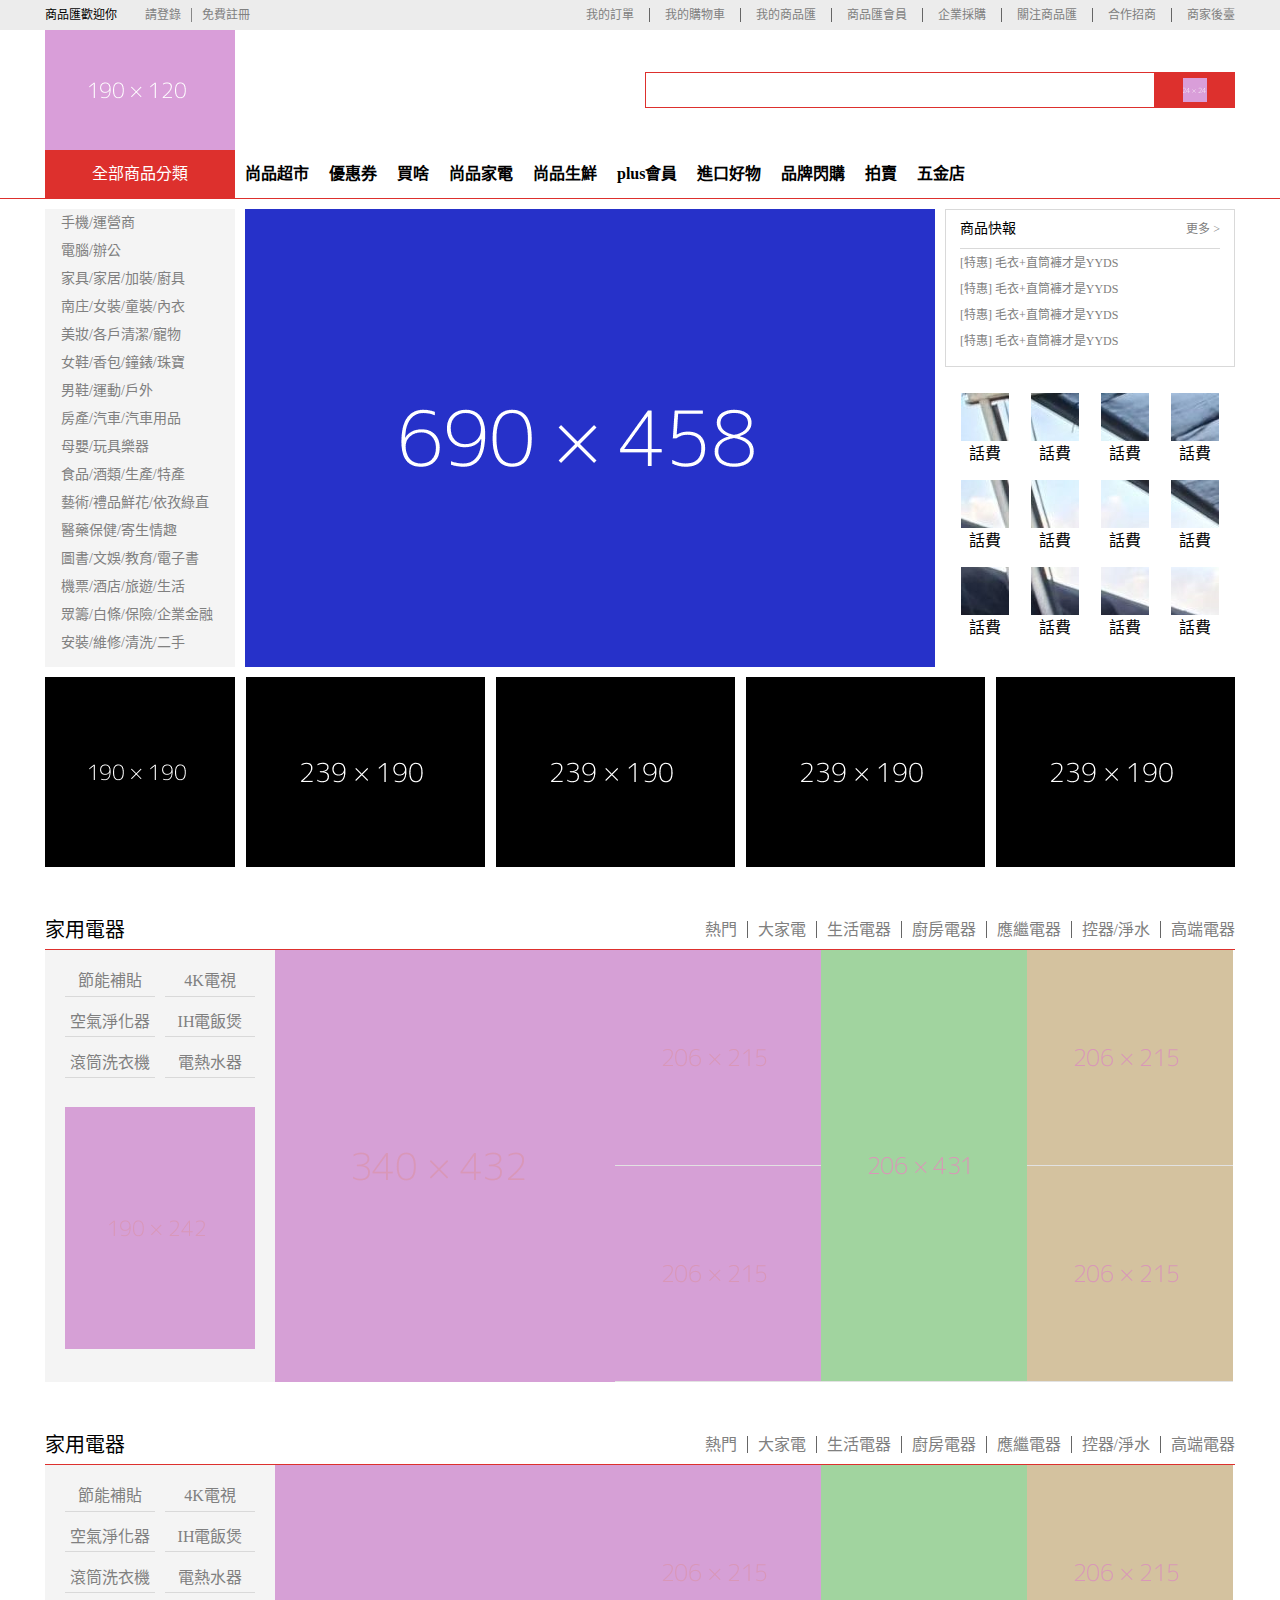
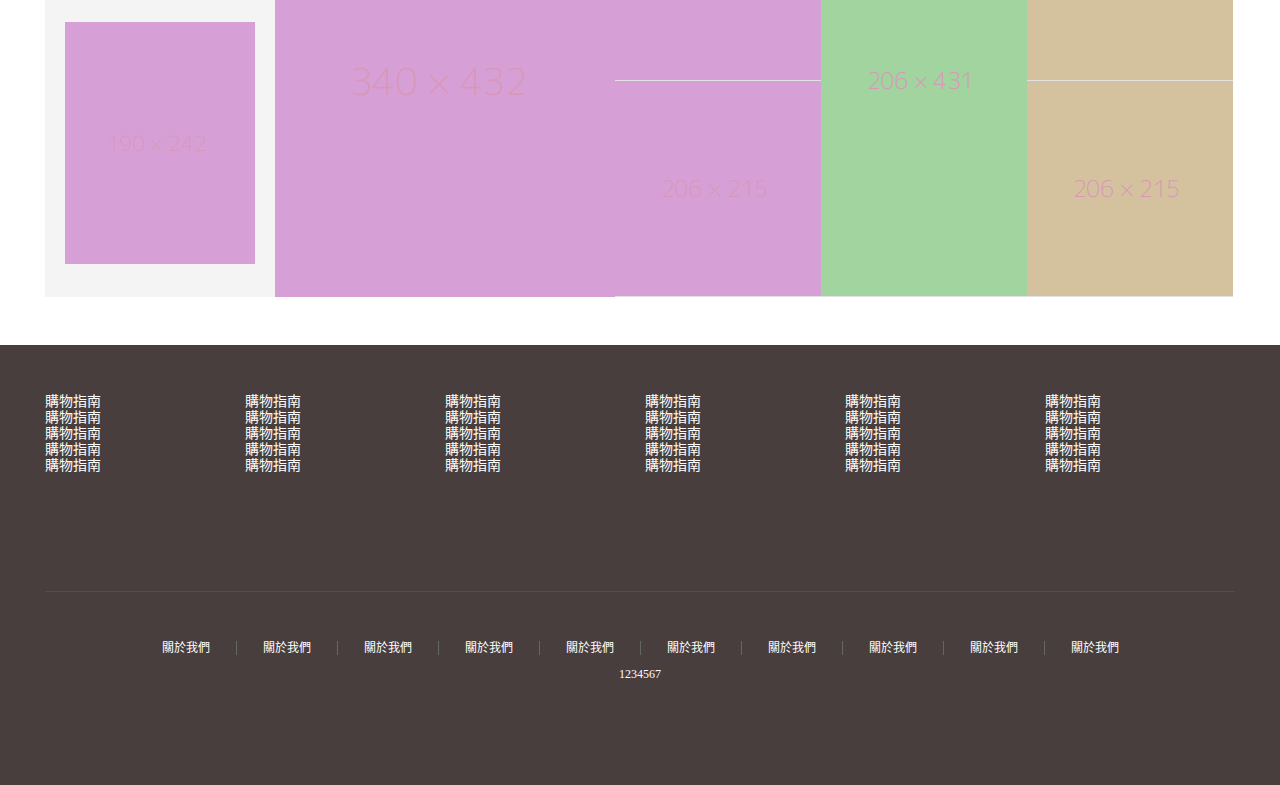
<file: index.html>
<!DOCTYPE html>
<html lang="zh-TW">

<head>
    <meta charset="UTF-8">
    <title>Document</title>
    <link rel="stylesheet" href="./reset.css">
    <link rel="shortcut icon" href="../favicon.ico" type="image/x-icon">
    <link rel="stylesheet" href="./style.css">
</head>

<body>
    <!-- topbar -->
    <div class="topbar">
        <div class="container clearfix">
            <div class="welcome leftfix">
                <span class="hello">商品匯歡迎你</span>
                <a href="#" class="login">請登錄</a>
                <a href="#" class="register">免費註冊</a>
            </div>
            <div class="nav rightfix">
                <ul clearfix>
                    <li><a href="#">我的訂單</a></li>
                    <li><a href="#">我的購物車</a></li>
                    <li><a href="#">我的商品匯</a></li>
                    <li><a href="#">商品匯會員</a></li>
                    <li><a href="#">企業採購</a></li>
                    <li><a href="#">關注商品匯</a></li>
                    <li><a href="#">合作招商</a></li>
                    <li><a href="#">商家後臺</a></li>
                </ul>
            </div>
        </div>
    </div>
    <!-- header -->
    <div class="header">
        <div class="container clearfix">
            <div class="logo leftfix">
                <img src="./image/fff.png" alt="logo">
            </div>
            <div class="search rightfix">
                <form action="#">
                    <input type="text">
                    <button></button>
                </form>
            </div>
        </div>
    </div>
    <!-- main nav -->
    <div class="main-nav">
        <div class="container clearfix">
            <div class="itemclass leftfix">全部商品分類</div>
            <ul class="leftfix clearfix">
                <li><a href="#">尚品超市</a></li>
                <li><a href="#">優惠券</a></li>
                <li><a href="#">買啥</a></li>
                <li><a href="#">尚品家電</a></li>
                <li><a href="#">尚品生鮮</a></li>
                <li><a href="#">plus會員</a></li>
                <li><a href="#">進口好物</a></li>
                <li><a href="#">品牌閃購</a></li>
                <li><a href="#">拍賣</a></li>
                <li><a href="#">五金店</a></li>
            </ul>



        </div>
    </div>
    <!-- main content-->
    <div class="main-content">
        <div class="container clearfix">
            <ul class="side-nav leftfix">
                <li>
                    <a href="#">手機/運營商</a>
                    <div class="second-menu">
                        <dl class="clearfix">
                            <dt><a href="#">電子書勘</a></dt>
                            <dd><a href="#">電子書</a></dd>
                            <dd><a href="#">網路原創</a></dd>
                            <dd><a href="#">數字雜誌</a></dd>
                            <dd><a href="#">多媒體圖書</a></dd>
                        </dl>
                        <dl class="clearfix">
                            <dt><a href="#">電子書勘</a></dt>
                            <dd><a href="#">電子書</a></dd>
                            <dd><a href="#">網路原創</a></dd>
                            <dd><a href="#">數字雜誌</a></dd>
                            <dd><a href="#">多媒體圖書</a></dd>
                        </dl>
                        <dl class="clearfix">
                            <dt><a href="#">111111</a></dt>
                            <dd><a href="#">電子書</a></dd>
                            <dd><a href="#">網路原創</a></dd>
                            <dd><a href="#">數字雜誌</a></dd>
                            <dd><a href="#">多媒體圖書</a></dd>
                        </dl>
                        <dl class="clearfix">
                            <dt><a href="#">電子書勘</a></dt>
                            <dd><a href="#">電子書</a></dd>
                            <dd><a href="#">網路原創</a></dd>
                            <dd><a href="#">數字雜誌</a></dd>
                            <dd><a href="#">多媒體圖書</a></dd>
                        </dl>
                        <dl class="clearfix">
                            <dt><a href="#">電子書勘</a></dt>
                            <dd><a href="#">電子書</a></dd>
                            <dd><a href="#">網路原創</a></dd>
                            <dd><a href="#">數字雜誌</a></dd>
                            <dd><a href="#">多媒體圖書</a></dd>
                        </dl>
                        <dl class="clearfix">
                            <dt><a href="#">電子書勘</a></dt>
                            <dd><a href="#">電子書</a></dd>
                            <dd><a href="#">網路原創</a></dd>
                            <dd><a href="#">數字雜誌</a></dd>
                            <dd><a href="#">多媒體圖書</a></dd>
                        </dl>
                        <dl class="clearfix">
                            <dt><a href="#">電子書勘</a></dt>
                            <dd><a href="#">電子書</a></dd>
                            <dd><a href="#">網路原創</a></dd>
                            <dd><a href="#">數字雜誌</a></dd>
                            <dd><a href="#">多媒體圖書</a></dd>
                        </dl>
                        <dl class="clearfix">
                            <dt><a href="#">電子書勘</a></dt>
                            <dd><a href="#">電子書</a></dd>
                            <dd><a href="#">網路原創</a></dd>
                            <dd><a href="#">數字雜誌</a></dd>
                            <dd><a href="#">多媒體圖書</a></dd>
                        </dl>
                        <dl class="clearfix">
                            <dt><a href="#">電子書勘</a></dt>
                            <dd><a href="#">電子書</a></dd>
                            <dd><a href="#">網路原創</a></dd>
                            <dd><a href="#">數字雜誌</a></dd>
                            <dd><a href="#">多媒體圖書</a></dd>
                        </dl>
                        <dl class="clearfix">
                            <dt><a href="#">藝術與生活</a></dt>
                            <dd><a href="#">電子書</a></dd>
                            <dd><a href="#">網路原創</a></dd>
                            <dd><a href="#">數字雜誌</a></dd>
                            <dd><a href="#">多媒體圖書</a></dd>
                        </dl>
                    </div>
                </li>
                <li>
                    <a href="#">電腦/辦公</a>
                    <div class="second-menu">
                        <dl class="clearfix">
                            <dt><a href="#">電子書勘2</a></dt>
                            <dd><a href="#">電子書</a></dd>
                            <dd><a href="#">網路原創</a></dd>
                            <dd><a href="456">數字雜誌</a></dd>
                            <dd><a href="123">多媒體圖書</a></dd>
                        </dl>
                        <dl class="clearfix">
                            <dt><a href="#">電子書勘</a></dt>
                            <dd><a href="#">電子書</a></dd>
                            <dd><a href="#">網路原創</a></dd>
                            <dd><a href="#">數字雜誌</a></dd>
                            <dd><a href="#">多媒體圖書</a></dd>
                        </dl>
                        <dl class="clearfix">
                            <dt><a href="#">電子書勘</a></dt>
                            <dd><a href="#">電子書</a></dd>
                            <dd><a href="#">網路原創</a></dd>
                            <dd><a href="#">數字雜誌</a></dd>
                            <dd><a href="#">多媒體圖書</a></dd>
                        </dl>
                        <dl class="clearfix">
                            <dt><a href="#">電子書勘</a></dt>
                            <dd><a href="#">電子書</a></dd>
                            <dd><a href="#">網路原創</a></dd>
                            <dd><a href="#">數字雜誌</a></dd>
                            <dd><a href="#">多媒體圖書</a></dd>
                        </dl>
                        <dl class="clearfix">
                            <dt><a href="#">電子書勘</a></dt>
                            <dd><a href="#">電子書</a></dd>
                            <dd><a href="#">網路原創</a></dd>
                            <dd><a href="#">數字雜誌</a></dd>
                            <dd><a href="#">多媒體圖書</a></dd>
                        </dl>
                        <dl class="clearfix">
                            <dt><a href="#">電子書勘</a></dt>
                            <dd><a href="#">電子書</a></dd>
                            <dd><a href="#">網路原創</a></dd>
                            <dd><a href="#">數字雜誌</a></dd>
                            <dd><a href="#">多媒體圖書</a></dd>
                        </dl>
                        <dl class="clearfix">
                            <dt><a href="#">電子書勘</a></dt>
                            <dd><a href="#">電子書</a></dd>
                            <dd><a href="#">網路原創</a></dd>
                            <dd><a href="#">數字雜誌</a></dd>
                            <dd><a href="#">多媒體圖書</a></dd>
                        </dl>
                        <dl class="clearfix">
                            <dt><a href="#">電子書勘</a></dt>
                            <dd><a href="#">電子書</a></dd>
                            <dd><a href="#">網路原創</a></dd>
                            <dd><a href="#">數字雜誌</a></dd>
                            <dd><a href="#">多媒體圖書</a></dd>
                        </dl>
                        <dl class="clearfix">
                            <dt><a href="#">電子書勘</a></dt>
                            <dd><a href="#">電子書</a></dd>
                            <dd><a href="#">網路原創</a></dd>
                            <dd><a href="#">數字雜誌</a></dd>
                            <dd><a href="#">多媒體圖書</a></dd>
                        </dl>
                        <dl class="clearfix">
                            <dt><a href="#">藝術與生活</a></dt>
                            <dd><a href="#">電子書</a></dd>
                            <dd><a href="#">網路原創</a></dd>
                            <dd><a href="#">數字雜誌</a></dd>
                            <dd><a href="#">多媒體圖書</a></dd>
                        </dl>
                    </div>
                </li>
                <li><a href="#">家具/家居/加裝/廚具</a></li>
                <li><a href="#">南庄/女裝/童裝/內衣</a></li>
                <li><a href="#">美妝/各戶清潔/寵物</a></li>
                <li><a href="#">女鞋/香包/鐘錶/珠寶</a></li>
                <li><a href="#">男鞋/運動/戶外</a></li>
                <li><a href="#">房產/汽車/汽車用品</a></li>
                <li><a href="#">母嬰/玩具樂器</a></li>
                <li><a href="#">食品/酒類/生產/特產</a></li>
                <li><a href="#">藝術/禮品鮮花/依孜綠直</a></li>
                <li><a href="#">醫藥保健/寄生情趣</a></li>
                <li><a href="#">圖書/文娛/教育/電子書</a></li>
                <li><a href="#">機票/酒店/旅遊/生活</a></li>
                <li><a href="#">眾籌/白條/保險/企業金融</a></li>
                <li><a href="#">安裝/維修/清洗/二手</a></li>
            </ul>
            <div class="slide leftfix">
                <img src="./image/slide.png" alt="slide">
            </div>
            <div class="nav-other leftfix">
                <div class="message">
                    <div class="title clearfix">
                        <span class="leftfix">商品快報</span>
                        <a class="rightfix" href="#">更多&nbsp;&gt;</a>
                    </div>
                    <ul class="list">
                        <li><a href="">[特惠] 毛衣+直筒褲才是YYDS</a></li>
                        <li><a href="">[特惠] 毛衣+直筒褲才是YYDS</a></li>
                        <li><a href="">[特惠] 毛衣+直筒褲才是YYDS</a></li>
                        <li><a href="">[特惠] 毛衣+直筒褲才是YYDS</a></li>
                    </ul>
                </div>
                <div class="nav-side">
                    <ul class="other-nav-list clearfix">
                        <li>
                            <div class="picture"></div>
                            <span>話費</span>
                        </li>
                        <li>
                            <div class="picture"></div>
                            <span>話費</span>
                        </li>
                        <li>
                            <div class="picture"></div>
                            <span>話費</span>
                        </li>
                        <li>
                            <div class="picture"></div>
                            <span>話費</span>
                        </li>
                    </ul>
                    <ul class="other-nav-list clearfix">
                        <li>
                            <div class="picture"></div>
                            <span>話費</span>
                        </li>
                        <li>
                            <div class="picture"></div>
                            <span>話費</span>
                        </li>
                        <li>
                            <div class="picture"></div>
                            <span>話費</span>
                        </li>
                        <li>
                            <div class="picture"></div>
                            <span>話費</span>
                        </li>
                    </ul>
                    <ul class="other-nav-list clearfix">
                        <li>
                            <div class="picture"></div>
                            <span>話費</span>
                        </li>
                        <li>
                            <div class="picture"></div>
                            <span>話費</span>
                        </li>
                        <li>
                            <div class="picture"></div>
                            <span>話費</span>
                        </li>
                        <li>
                            <div class="picture"></div>
                            <span>話費</span>
                        </li>
                        
                    </ul>
                </div>
            </div>

        </div>
    </div>
    <!-- secskill -->
    <div class="seckill">
        <div class="container clearfix">
            <img src="./image/seckill1.png" alt="">
            <img src="./image/seckill2.png" alt="">
            <img src="./image/seckill2.png" alt="">
            <img src="./image/seckill2.png" alt="">
            <img src="./image/seckill2.png" alt="">
        </div> 
    </div>
    <div class="floor">
        <div class="container">
            <div class="floortop clearfix">
                <span class=" floorname leftfix>">家用電器</span>
                <ul class="floorlist clearfix rightfix">
                    <li><a href="#">熱門</a></li>
                    <li><a href="#">大家電</a></li>
                    <li><a href="#">生活電器</a></li>
                    <li><a href="#">廚房電器</a></li>
                    <li><a href="#">應繼電器</a></li>
                    <li><a href="#">控器/淨水</a></li>
                    <li><a href="#">高端電器</a></li>
                </ul>
            </div>
            <div class="floorbottom clearfix">
                <div class="item1">
                    <ul class="item-list clearfix">
                        <li><a href="#">節能補貼</a></li>
                        <li><a href="#">4K電視</a></li>
                        <li><a href="#">空氣淨化器</a></li>
                        <li><a href="#">IH電飯煲</a></li>
                        <li><a href="#">滾筒洗衣機</a></li>
                        <li><a href="#">電熱水器</a></li>
                    </ul>
                    <img src="./image/d997b8 .png" alt="">
                </div>
                <div class="item2 ">
                    <img src="./image/item2.png" alt="">
                </div>
                <div class="item3">
                    <img src="./image/item3.png" alt="">
                    <img src="./image/item3.png" alt="">
                </div>
                <div class="item4">
                    <img src="./image/item4.png" alt="">
                </div>
                <div class="item5">
                    <img src="./image/item5.png" alt="">
                    <img src="./image/item5.png" alt="">
                </div>
            </div>
        </div>
    </div>
    <div class="floor">
        <div class="container">
            <div class="floortop clearfix">
                <span class=" floorname leftfix>">家用電器</span>
                <ul class="floorlist clearfix rightfix">
                    <li><a href="#">熱門</a></li>
                    <li><a href="#">大家電</a></li>
                    <li><a href="#">生活電器</a></li>
                    <li><a href="#">廚房電器</a></li>
                    <li><a href="#">應繼電器</a></li>
                    <li><a href="#">控器/淨水</a></li>
                    <li><a href="#">高端電器</a></li>
                </ul>
            </div>
            <div class="floorbottom clearfix">
                <div class="item1">
                    <ul class="item-list clearfix">
                        <li><a href="#">節能補貼</a></li>
                        <li><a href="#">4K電視</a></li>
                        <li><a href="#">空氣淨化器</a></li>
                        <li><a href="#">IH電飯煲</a></li>
                        <li><a href="#">滾筒洗衣機</a></li>
                        <li><a href="#">電熱水器</a></li>
                    </ul>
                    <img src="./image/d997b8 .png" alt="">
                </div>
                <div class="item2 ">
                    <img src="./image/item2.png" alt="">
                </div>
                <div class="item3">
                    <img src="./image/item3.png" alt="">
                    <img src="./image/item3.png" alt="">
                </div>
                <div class="item4">
                    <img src="./image/item4.png" alt="">
                </div>
                <div class="item5">
                    <img src="./image/item5.png" alt="">
                    <img src="./image/item5.png" alt="">
                </div>
            </div>
        </div>
    </div>
    <!-- footer -->
    <div class="footer">
        <div class="container">
            <div class="toplinks clearfix">
                <ul class="links-list leftfix">
                    <li><a href="#">購物指南</a></li>
                    <li><a href="#">購物指南</a></li>
                    <li><a href="#">購物指南</a></li>
                    <li><a href="#">購物指南</a></li>
                    <li><a href="#">購物指南</a></li>
                </ul>
                <ul class="links-list leftfix">
                    <li><a href="#">購物指南</a></li>
                    <li><a href="#">購物指南</a></li>
                    <li><a href="#">購物指南</a></li>
                    <li><a href="#">購物指南</a></li>
                    <li><a href="#">購物指南</a></li>
                </ul>
                <ul class="links-list leftfix">
                    <li><a href="#">購物指南</a></li>
                    <li><a href="#">購物指南</a></li>
                    <li><a href="#">購物指南</a></li>
                    <li><a href="#">購物指南</a></li>
                    <li><a href="#">購物指南</a></li>
                </ul>
                <ul class="links-list leftfix">
                    <li><a href="#">購物指南</a></li>
                    <li><a href="#">購物指南</a></li>
                    <li><a href="#">購物指南</a></li>
                    <li><a href="#">購物指南</a></li>
                    <li><a href="#">購物指南</a></li>
                </ul>
                <ul class="links-list leftfix">
                    <li><a href="#">購物指南</a></li>
                    <li><a href="#">購物指南</a></li>
                    <li><a href="#">購物指南</a></li>
                    <li><a href="#">購物指南</a></li>
                    <li><a href="#">購物指南</a></li>
                </ul>
                <ul class="links-list leftfix">
                    <li><a href="#">購物指南</a></li>
                    <li><a href="#">購物指南</a></li>
                    <li><a href="#">購物指南</a></li>
                    <li><a href="#">購物指南</a></li>
                    <li><a href="#">購物指南</a></li>
                </ul>
            </div>
            <div class="line"></div>
            <div class="bottomlinks">
                <ul class="bt-list clearfix">
                    <li><a href="#">關於我們</a></li>
                    <li><a href="#">關於我們</a></li>
                    <li><a href="#">關於我們</a></li>
                    <li><a href="#">關於我們</a></li>
                    <li><a href="#">關於我們</a></li>
                    <li><a href="#">關於我們</a></li>
                    <li><a href="#">關於我們</a></li>
                    <li><a href="#">關於我們</a></li>
                    <li><a href="#">關於我們</a></li>
                    <li><a href="#">關於我們</a></li>
                </ul>
                <div class="copyright">1234567</div>
            </div>
        </div>
    </div>
</body>

</html>
</file>
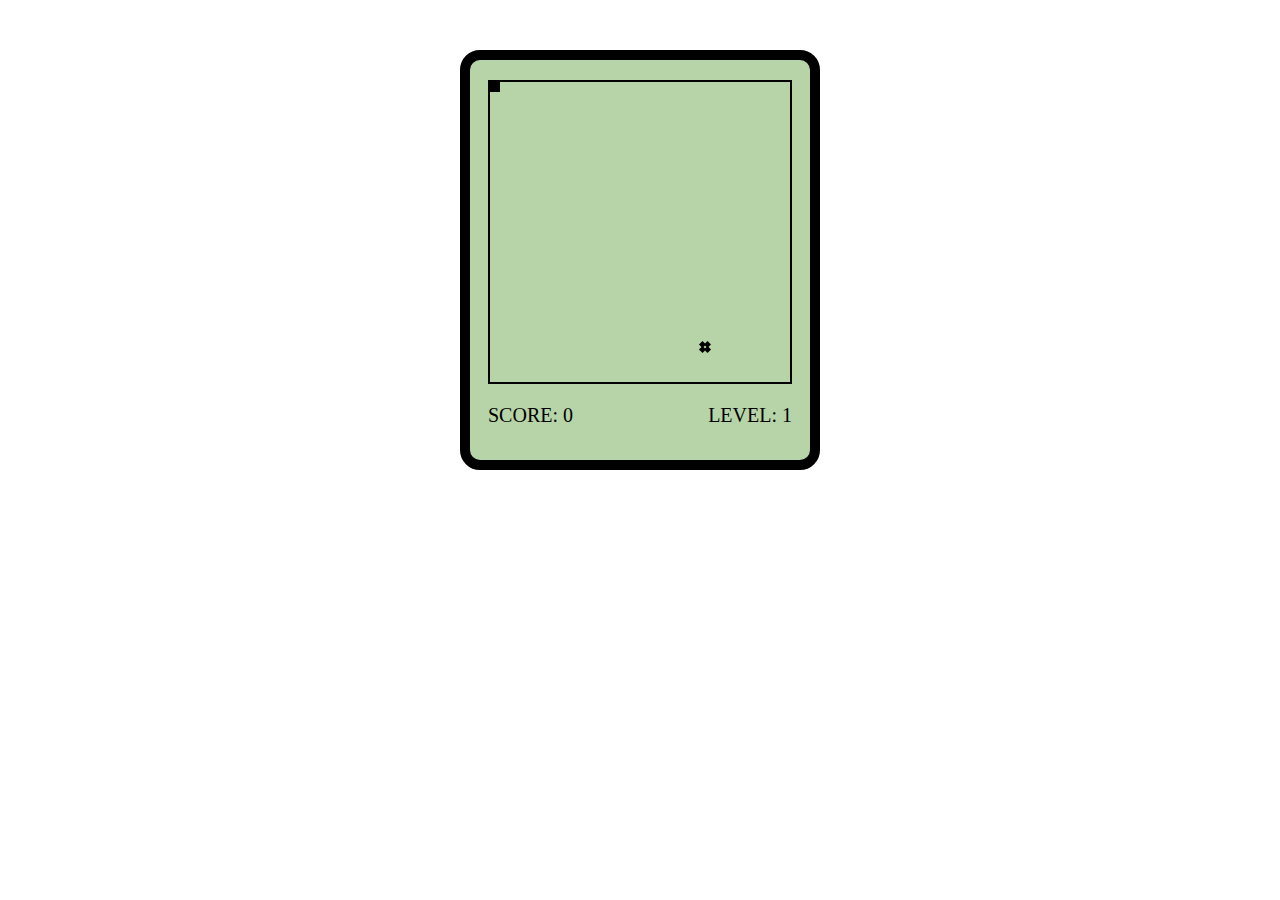
<file: snack.html>
<!DOCTYPE html>
<html lang="zh-TW">
<head>
    <meta charset="UTF-8">
    <meta name="viewport" content="width=device-width, initial-scale=1.0">
    <title>Document</title>
    <script defer src="./snake.js"></script>
    <style>
        * {
            margin: 0;
            padding: 0;
            box-sizing: border-box;
        }
        #main {
            height: 420px;
            width: 360px;
            border: 10px #000 solid;
            background-color: #b7d4a8;
            border-radius: 20px;
            margin: 50px auto;
        }
        #stage {
            width: 304px;
            height: 304px;
            border: 2px solid #000;
            margin: 20px auto;
            position: relative;
        }
        #food {
            width: 10px;
            height: 10px;
            position: absolute;
            top: 100px;
            left: 190px;
            display: flex;
            flex-wrap: wrap;
        }
        #food>div {
            width: 5px;
            height: 5px;
            background-color: #000;
            transform: rotate(45deg);
        }
        #snake>div {
            width: 10px;
            height: 10px;
            position: absolute;
            background-color: #000;
        }
        #info {
            width: 304px;
            margin: 20px auto;
            display: flex;
            justify-content: space-between;
            font: 20px bold courier;
        }
    </style>
</head>
<body>
    <div id="main">
        <div id="stage">
            <div id="snake">
                <div></div>
            </div>
            <div id="food">
                <div></div>
                <div></div>
                <div></div>
                <div></div>
            </div>
        </div>
        <div id="info">
            <div>SCORE: <span id="score">0</span></div>
            <div>LEVEL: <span id="level">1</span></div>
        </div>
    </div>
</body>
</html>
</file>
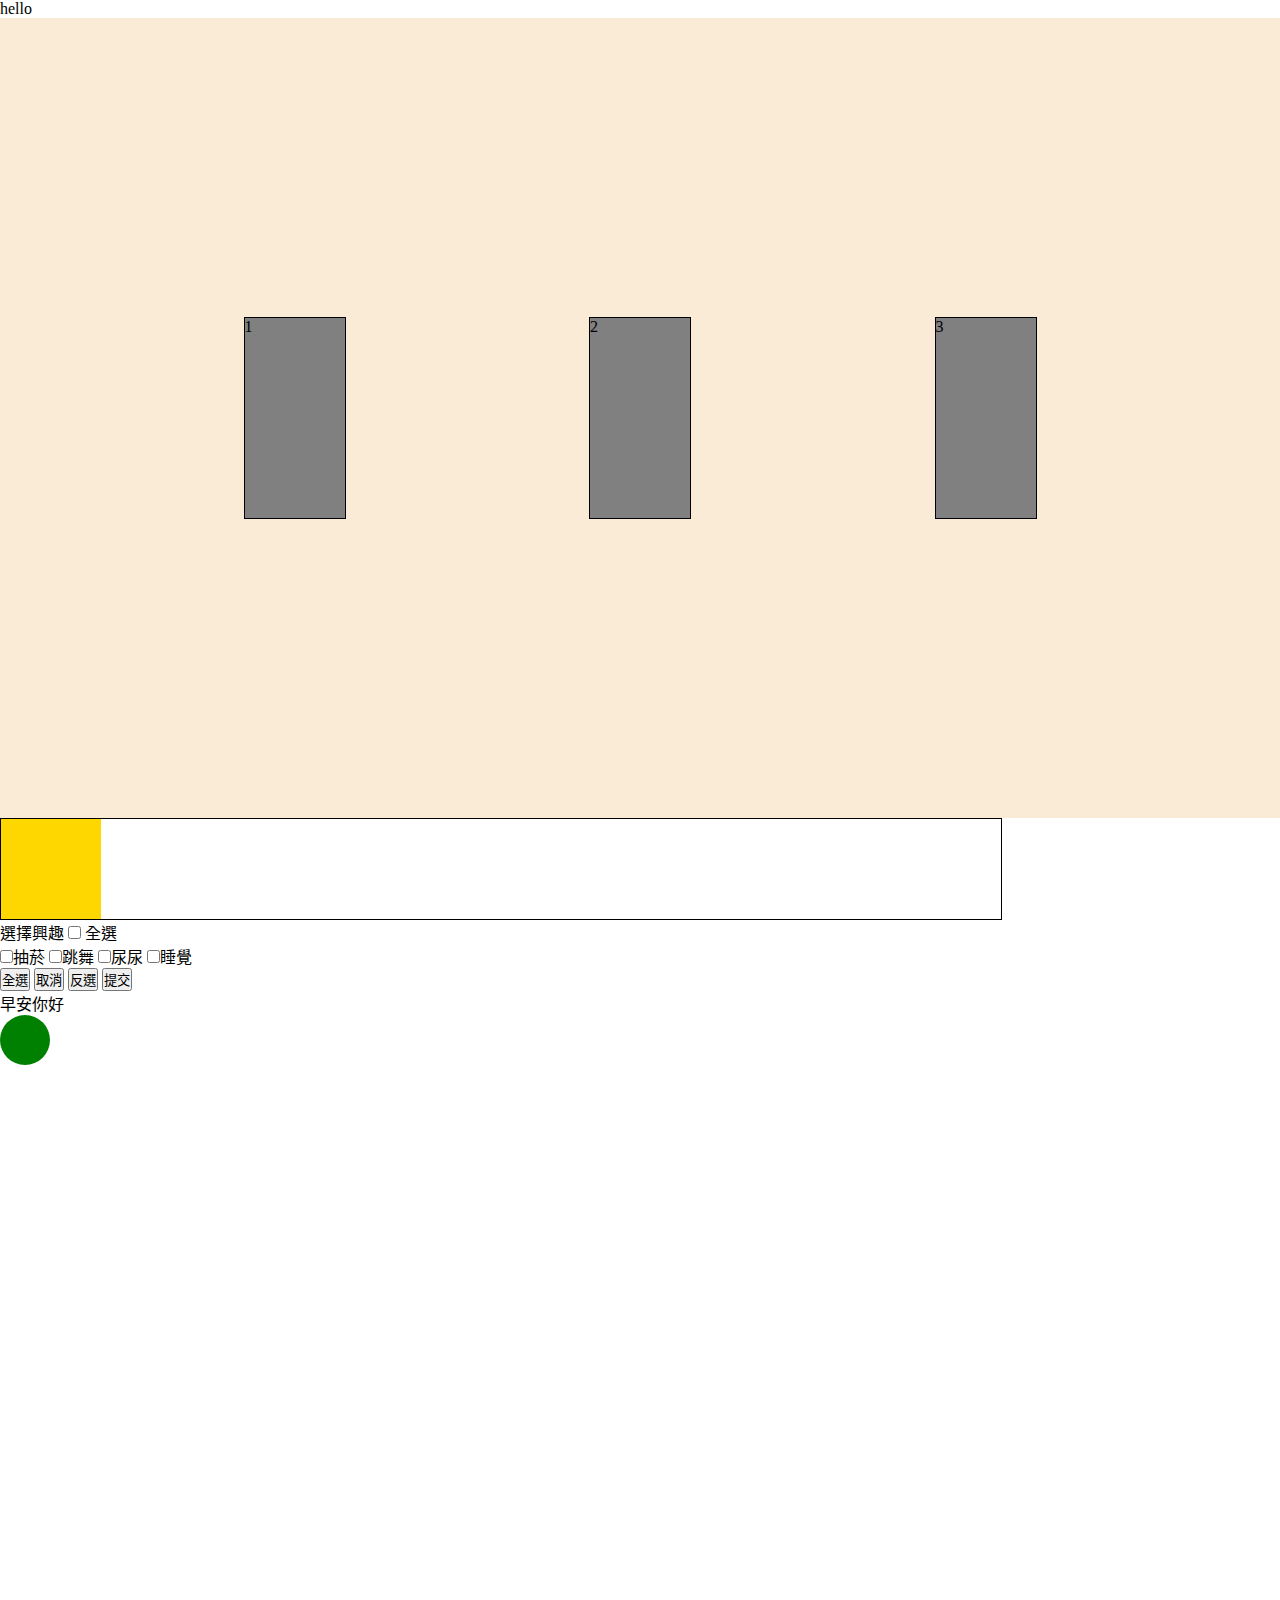
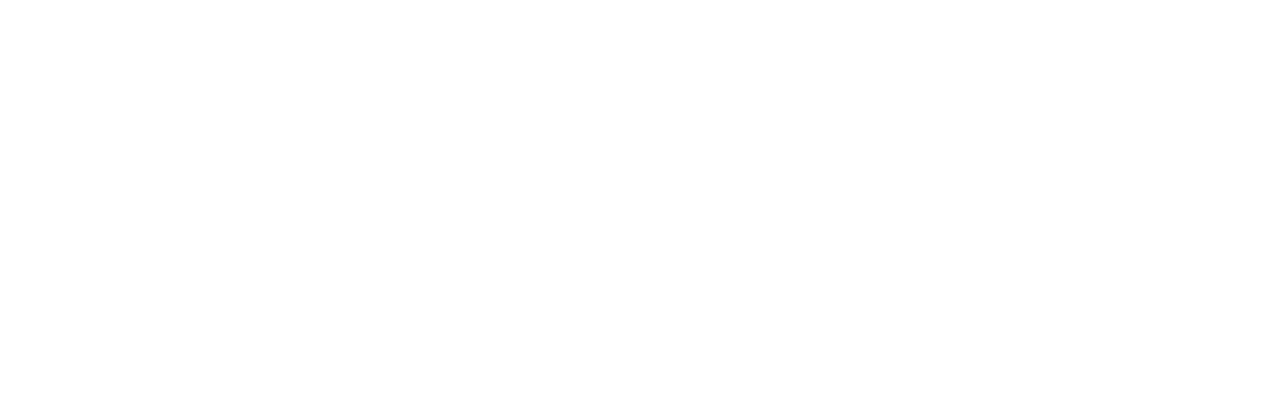
<file: test.html>
<!DOCTYPE html>
<html lang="zh-TW">

<head>
    <meta charset="UTF-8">
    <link rel="stylesheet"
        href="https://fonts.googleapis.com/css2?family=Material+Symbols+Outlined:opsz,wght,FILL,GRAD@24,400,0,0" />
    <title>Document</title>
    <script>
        const obj={
            name:"obj",
            sayhello:() => {
                console.log(this);
                console.log("sayhello");
                const b=() => {
                    console.log(this);
                }
                b()
            }
            
        }
        
        obj.sayhello()
        class Person {
            name="123"
        }
        const p = new Person()
        p.hello=() => "hello"
        console.log(p)
        document.write(p.hello())
        let arr = [8, 1, 2, 3, 4, 5, 6, 7, 8, 9, 7]
        let result = arr.map((ele) => ele*2 )
        result = JSON.parse(JSON.stringify(p))
        result = arr.filter((ele,index,...args) => index%3==0 )
        result = arr.sort((a,b) => b-a)
        for (const key in p) {
            if (Object.hasOwnProperty.call(p, key)) {
                const element = p[key];
                console.log(key);
                
            }
        }

        // for( let i = 0; i < arr.length ; i++){
            
        //     for( let j = i+1 ; j< arr.length ; j++ ){
        //         if(arr[j] === arr[i]){
        //             arr.splice(j,1)
        //             j--
        //         }
        //     }
        // }

        // for(let i=0; i<arr.length; i++){
        //     let index=arr.indexOf(arr[i],i+1)
        //     if(index!= -1){
        //         arr.splice(index,1)
        //         i--
        //     }
        // }
        const newArr=[]
        for(let ele of arr){
            if(newArr.indexOf(ele) === -1){
                newArr.push(ele)
            }
        }
        let date = new Date()
        console.log(newArr)
        let re= /a(([a-z])c)/ig
        let result1 = re.exec("abcagcarcahc")
        result1 =re.exec("abcagcarcahc")
        console.log(result1);
        
    </script>

    </style>
    <style>
        * {
            padding: 0;
            margin: 0;
        }

        .material-symbols-outlined {
            font-variation-settings:
                'FILL' 0,
                'wght' 400,
                'GRAD' 0,
                'opsz' 24
        }

        .material-symbols-outlined {
            font-size: 500px;
        }

        .outer {
            width: 1000px;
            height: 100px;
            border: 1px solid black;
            position: sticky;
            top: 0;
        }

        .inner {
            width: 100px;
            height: 100px;
            background-color: gold;
            animation-name: hello;
            animation-duration: 5s;
            animation-timing-function: linear;
            animation-iteration-count: infinite;

        }

        @keyframes hello {
            0% {}

            50% {
                background-color: chocolate;
            }

            100% {
                background-color: circle;
                transform: translate(900px, 0) rotate(360deg);
                border-radius: 50%;

            }
        }

        .box {

            height: calc(100vh - 100px);
            background-color: antiquewhite;
            display: flex;
            justify-content: space-evenly;
            align-items: center;
          

        }

        .box1,
        .box2,
        .box3 {
            /* flex-grow: 1; */
            width: 100px;
            height: 200px;
            background-color: gray;
            border: 1px black solid;
            

            /* margin: auto; */
        }
        .h {
            height: 1000px;
        }
        .marquee {
            animation: marquee 5s infinite linear;
            display: block;
        }
        @keyframes marquee {
            0%{}
            100%{
                transform: translateX(100%);
            }
        }
        #ball {
            background-color: green;
            width: 50px;
            height: 50px;
            border-radius: 50%;
            position: absolute;
        }
    </style>
    <script>
        window.onload =function(){
            const allbtn = document.getElementById("all")
            const cancelbtn = document.getElementById("cancel")
            const reversebtn = document.getElementById("reverse")
            const submitbtn = document.getElementById("submit")
            const hobbies = document.getElementsByName("hobby")
            const allchecked = document.getElementById("allchecked")
            const ball = document.getElementById("ball")
            const div = document.getElementsByTagName("div")
            allbtn.onclick = function(){
                for (const hob of hobbies) {
                    hob.checked =true
                }
                let checkedbox = document.querySelectorAll("[name = hobby]:checked")
                if(checkedbox.length == hobbies.length){
                        allchecked.checked = true
                    }
                else
                    allchecked.checked = false
            }
            cancelbtn.addEventListener("click",() => {
                for (const hob of hobbies) {
                    hob.checked = false
                }
                let checkedbox = document.querySelectorAll("[name = hobby]:checked")
                if(checkedbox.length == hobbies.length){
                        allchecked.checked = true
                    }
                else
                    allchecked.checked = false
            })
            reversebtn.addEventListener("click",function(){
                for (const hobby of hobbies) {
                    hobby.checked = !hobby.checked
                }
                let checkedbox = document.querySelectorAll("[name = hobby]:checked")
                if(checkedbox.length == hobbies.length){
                        allchecked.checked = true
                    }
                else
                    allchecked.checked = false
            })
            submitbtn.onclick = () => {
                for (const hobby of hobbies) {
                    hobby.checked&&alert(hobby.value)
                    
                }
            }
            allchecked.onchange = function(){
                for (const hobby of hobbies) {
                    hobby.checked = allchecked.checked
                }
            }
            for (const hobby of hobbies) {
                hobby.onchange = () => {
                    let checkedbox = document.querySelectorAll("[name = hobby]:checked")
                    if(checkedbox.length == hobbies.length){
                        allchecked.checked = true
                    }
                    else
                        allchecked.checked = false
                }
            }
            document.addEventListener("mousemove",event => {
                ball.style.left = event.pageX + "px"
                ball.style.top = event.pageY + "px"
                
                
            })
            console.log([...div])

        }
    </script>
</head>

<body>
    
    <div class="box">
        <div class="box1">1</div>
        <div class="box2">2</div>
        <div class="box3">3</div>
    </div>
    <div class="outer" id="outer">
        <div class="inner"></div>
    </div>
    <div>
        選擇興趣 <input type="checkbox" name="all" id="allchecked"> 全選
    </div>
    <div>
        <input type="checkbox" name="hobby" value="抽菸" >抽菸
        <input type="checkbox" name="hobby"  value="跳舞">跳舞
        <input type="checkbox" name="hobby" value="尿尿" >尿尿
        <input type="checkbox" name="hobby"  value="睡覺">睡覺
    </div>
    <div>
        <button id="all">全選</button>
        <button id="cancel">取消</button>
        <button id="reverse">反選</button>
        <button id="submit">提交</button>
    </div>
    <div id="mar">
        <span class="marquee">早安你好</span>
    </div>
    <div id="ball"></div>
    
    <div class="h"></div>
</body>

</html>
</file>
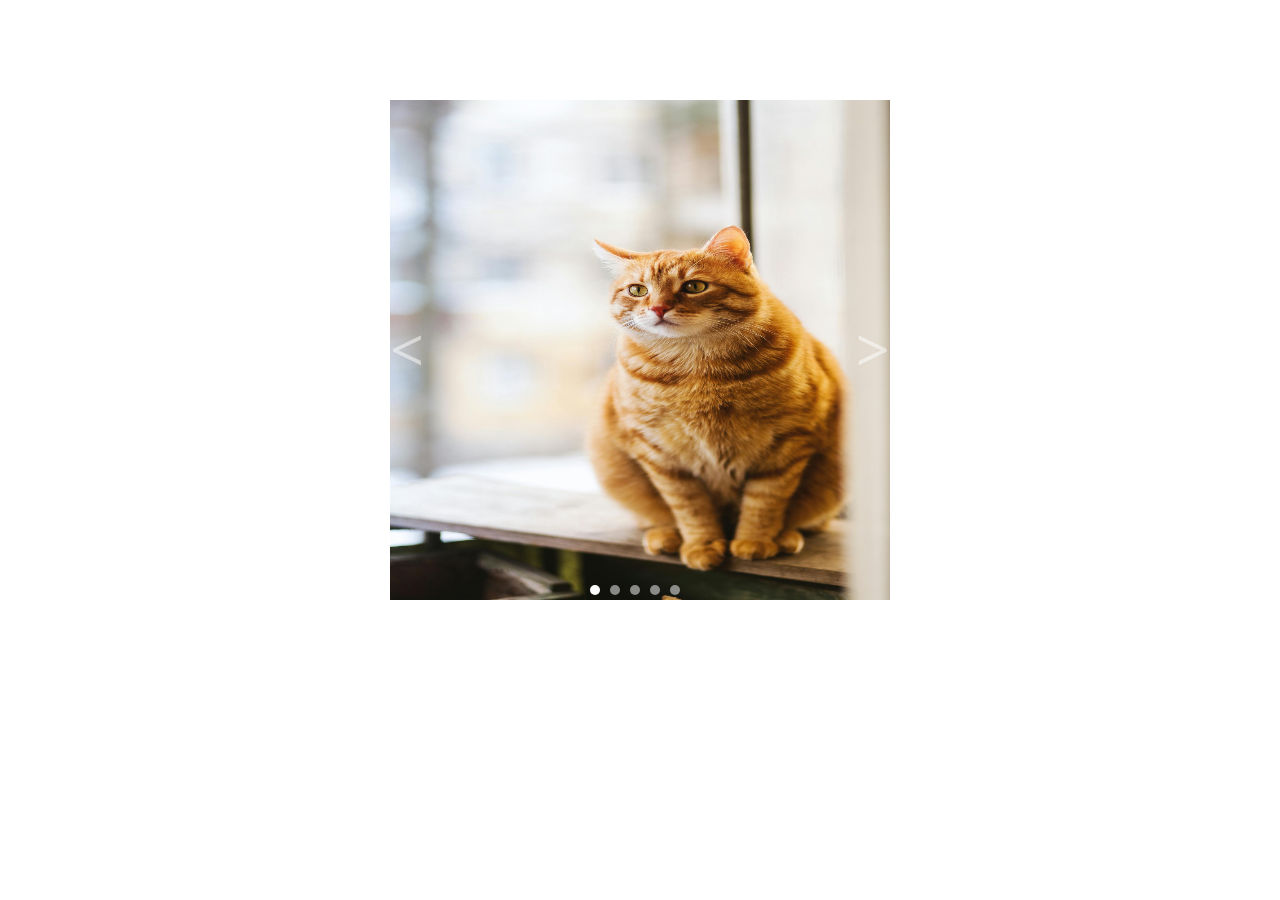
<file: 輪播.html>
<!DOCTYPE html>
<html lang="zh-TW">
<head>
    <meta charset="UTF-8">
    <meta name="viewport" content="width=device-width, initial-scale=1.0">
    <title>Document</title>
    <link rel="stylesheet" href="./reset.css">
    <style>
        
        .outer {
            width: 500px;
            height: 500px;
            margin: 100px auto;
            position: relative;
        }
        ul{
            height: 100%;
        }
        li {
            position: absolute;
            opacity: 0;
            vertical-align: top;
            transition: 1s;
        }
        img {
            width: 500px;
            height: 500px;
            
        }
        .current {
            z-index: 1;
            opacity: 1;
        }
        .prev-next a{
            height: 60px;
            position: absolute;
            top: 0;
            bottom: 0;
            margin: auto 0 ;
            z-index: 1;
            color: #fff;
            font-weight: bold;
            font-size: 60px;       
            opacity: .5;  
            
        }
        .prev-next a:hover {
            opacity: 1;
        }
        .prev-next .next{
            right: 0;
        }
        .dot {
            display: flex;
            justify-content: center;
            position: absolute;
            width: 100%;
            bottom: 5px;
            z-index: 2;
        }
        .dot a {
            width: 10px;
            height: 10px;
            background-color: #fff;
            border-radius: 50%;
            margin-right: 10px;
            z-index: 2;
            opacity: .5;

        }
        .dot a:hover {
            opacity: 1;
        }
        .dot .active {
            opacity: 1;
        }
    </style>
    <script>
        window.onload = () => {
            
            
            const imglist = [...document.querySelectorAll("li")]
            const outer = document.getElementsByClassName("outer")[0]
            const next = document.getElementsByClassName("next")[0]
            const prev = document.getElementsByClassName("prev")[0]
            const dot = [...document.querySelectorAll(".dot a")]
            const toggle = (function(){
                let timer = null
                return () => {
                        if(timer === null){
                            timer = setTimeout(function auto(){
                                    imgchange("next")
                                    timer = setTimeout(auto,3000)
                                },3000)
                        }
                        else{
                            clearTimeout(timer)
                            timer = null
                        }
                    }
                })()
            toggle()

            outer.addEventListener("mouseenter",() =>{
                toggle()
            })
            outer.addEventListener("mouseleave",() =>{
                toggle()
            })
            next.onclick = () => {
                imgchange("next")
            }
            prev.onclick = () => {
                imgchange("prev")
            }
            document.addEventListener("click",event => {
                let index = dot.indexOf(event.target)
                if(index >-1){
                    imgchange(index)
                }
                
            })
            

            function imgchange(dir){
                const current = document.getElementsByClassName("current")[0]
                const active = document.getElementsByClassName("active")[0]
                let next
                if(dir === "next"){
                    next = current.nextElementSibling || imglist.at(0)
                }
                else if(dir === "prev"){
                    next = current.previousElementSibling || imglist.at(-1)
                }
                else{
                    next = imglist.at(dir)
                }
                current.classList.remove("current")
                next.classList.add("current")
                
                active.classList.remove("active")
                dot[imglist.indexOf(next)].classList.add("active")

            }
        }

        
    </script>
</head>
<body>
    <div class="outer">
        <ul class="li-img">
            <li class="current">
                <a href="#" >
                    <img src="./cat/1.jpg">
                </a>
            </li>
            <li>
                <a href="#">
                    <img src="./cat/2.jpg">
                </a>
            </li>
            <li>
                <a href="#">
                    <img src="./cat/3.jpg">
                </a>
            </li>
            <li>
                <a href="#">
                    <img src="./cat/4.jpg">
                </a>
            </li>
            <li>
                <a href="#">
                    <img src="./cat/5.jpg">
                </a>
            </li>
            
        </ul>
        <div class="prev-next">
            <a href="javascript:;" class="prev"><</a>
            <a href="javascript:;" class="next">></a>
        </div>
        <div class="dot">
            <a href="javascript:;" class="active"></a>
            <a href="javascript:;"></a>
            <a href="javascript:;"></a>
            <a href="javascript:;"></a>
            <a href="javascript:;"></a>
        </div>
    </div>
</body>
</html>
</file>
<file: style.css>
/* basic set */
.container {
    width: 1190px;
    margin: 0 auto;

}
/* #region topbar start */

.topbar {
    height: 30px;
    background-color: #ececec;
}
.topbar .welcome {
    line-height: 30px;
    font-size: 0;
    height: 30px;
}
.topbar span, .topbar a {
    font-size: 12px;
}
.topbar .hello {
    margin-right: 28px;
}
.welcome .login {
    padding-right: 10px;
    border-right: 1px solid #888;
}
.welcome .register {
    padding-left: 10px;
}
.nav ul {
    height: 30px;
    line-height: 30px;
}
.nav li {
    float: left;
    font-size: 12px;
    
}
.nav li a {
    border-right: #666 1px solid;
    padding: 0 15px;
}
.nav ul li:first-child a {
    padding-left: 0;
}
.nav ul li:last-child a {
    padding-right: 0;
    border: 0;
}
/* #endregion topbar end */
/* #region header start */
.header {
    height: 120px;
    /* background-color: skyblue; */
}
.header .logo {
    height: 120px;
}
.header form {
    margin-top: 42px;
    font-size: 0;
}
.header input {
    padding: 0;
    
    width: 508px;
    height: 34px;
    border: 1px solid #dd302d;
}
.header button {
    width: 80px;
    height: 36px;
    background-color: #dd302d;
    border: 0;
    background-image: url(./image/search.png);
    background-repeat: no-repeat;
    vertical-align: top;
    background-position: 28px 6px;
}
/* #endregion header end */
/* #region main-nav start*/
.main-nav {
    height: 48px;
    border-bottom: 1px #dd302d solid;
}
.main-nav .itemclass {
    background-color: #dd302d;
    width: 190px;
    height: 48px;
    line-height: 48px;
    text-align: center;
    color: white;
    font-size: 16px;
}
.main-nav ul {
    height: 48px;
    line-height: 48px;
}
.main-nav li {
    float: left;
    font-size: 16px;
    margin: 0 10px ;
}
.main-nav a {
    
    color: black;
    font-weight: bold;
}
.main-nav ul li:last-child {
    margin-right: 0;
}
/* #endregion main-nav end */
/* #region main content start*/

.main-content {
    margin-top: 10px;
}
.main-content .side-nav {
    width: 190px;
    height: 458px;
    background-color: #f4f4f4;
    position: relative;
}
.main-content .side-nav li {
    height: 28px;
    font-size: 14px;
    line-height: 28px;
    padding-left: 16px;
}
.main-content .side-nav li:hover {
    background-color: #dd302d;
}
.main-content .side-nav li:hover>a{
    color: white;
}
.main-content .second-menu {
    width: 680px;
    height: 458px;
    background-color: white;
    position: absolute;
    top: 0;
    left: 190px;
    padding-left: 20px;
    display: none;
}
.main-content .side-nav li:hover .second-menu{
    display: block;
}
.main-content .second-menu dl {
    height: 36px;
    line-height: 36px;
}
.main-content .second-menu dl:first-child {
    margin-top: 10px;
}
.main-content .second-menu dt {
    float: left;
    width: 70px;
    font-weight: bold;
    margin-right: 10px;
}
.main-content .second-menu dt a{
    color: #000;
}
.main-content .second-menu dd {
    float: left;
}

.main-content .second-menu dd a {
    padding: 0 10px;
    border-left: 1px solid #666;
}

.main-content .slide {
    width: 690px;
    height: 458px;
    background-color: orange;
    margin: 0 10px;
}

.main-content .nav-other {
    width: 290px;
    height: 458px;
}


.nav-other .message {
    width: 260px;
    height: 156px;
    padding: 0 14px;
    border: #D9d9d9 1px solid;
}
.nav-other .message .title {
    height: 38px;
    line-height: 38px;
    border-bottom: 1px solid #D9d9d9;
}
.nav-other .message .title span {
    font-size: 14px;
}
.nav-other .message .title a {
    font-size: 12px;
}
.nav-other li {
    height: 26px;
    line-height: 26px;
}
.nav-other li a {
    font-size: 12px;
}
.nav-other .nav-side {
    width: 290px;
    height: 290px;
    margin-top: 10px;
    /* background-color: skyblue; */
    overflow: hidden;
}
.other-nav-list:first-child {
    margin-top: 16px;
}
.other-nav-list:nth-child(2) {
    margin: 17px 0;
}
.other-nav-list li {
    width: 48px;
    height: 70px;
    /* background-color: green; */
    float: left;
    margin: 0 11px;
    text-align: center;
    cursor: pointer;
}
.other-nav-list li:first-child {
    margin-left: 16px;
}
.other-nav-list .picture {
    width: 48px;
    height: 48px;
    background-image: url(./image/U91005a-20211230170644912-1-1024x768.jpg);
}
.other-nav-list:nth-child(1) li:nth-child(1) .picture {
    background-position: 0 0;
}
.other-nav-list:nth-child(1) li:nth-child(2) .picture {
    background-position: -48px 0;
}
.other-nav-list:nth-child(1) li:nth-child(3) .picture {
    background-position: -96px 0;
}
.other-nav-list:nth-child(1) li:nth-child(4) .picture {
    background-position: -144px 0;
}


.other-nav-list:nth-child(2) li:nth-child(1) .picture {
    background-position: 0 -48px;
}
.other-nav-list:nth-child(2) li:nth-child(2) .picture {
    background-position: -48px -48px;
}
.other-nav-list:nth-child(2) li:nth-child(3) .picture {
    background-position: -96px -48px;
}
.other-nav-list:nth-child(2) li:nth-child(4) .picture {
    background-position: -144px -48px;
}


.other-nav-list:nth-child(3) li:nth-child(1) .picture {
    background-position: 0 -96px;
}
.other-nav-list:nth-child(3) li:nth-child(2) .picture {
    background-position: -48px -96px;
}
.other-nav-list:nth-child(3) li:nth-child(3) .picture {
    background-position: -96px -96px;
}
.other-nav-list:nth-child(3) li:nth-child(4) .picture {
    background-position: -144px -96px;
}
/* #endregion main content */
/* #region seckill start */
.seckill {
    margin-top: 10px;
}
.seckill img {
    float: left;
    margin-right: 11px;
    cursor: pointer;
}
.seckill img:last-child {
    margin-right: 0;
}
/* #endregion seckill */
/* #region floor start */
.floor {
    margin-top: 48px;
}
.floortop {
    padding-bottom: 4px;
    height: 30px;
    line-height: 30px;
    border-bottom:1px #dd302d solid ;
}

.floorname {
    font-size: 20px;
}
.floorlist li {
    float: left;
    font-size: 16px;
}
.floortop li a {
    padding: 0 10px;
    border-right: 1px solid #666;
}
.floortop li:first-child a{
    padding-left: 0;
}
.floortop li:last-child a {
    border: 0;
    padding-right: 0;
}
.floorbottom .item1 {
    width: 190px;
    height: 392px;
    background-color: #f4f4f4;
    padding: 20px;
    float: left;
}

.floorbottom .item-list li {
    width: 90px;
    height: 22px;
    padding-bottom: 3.5px;
    border-bottom: #D9d9d9 1px solid;
    line-height: 22px;
    font-size: 16px;
    text-align: center;
}
.floorbottom .item-list li:nth-child(2n-1) {
    float: left;
}
.floorbottom .item-list li:nth-child(2n) {
    float: right;
}
.floorbottom .item-list li:nth-child(3),
.floorbottom .item-list li:nth-child(4){
    margin: 14.4px 0;
}
.floorbottom .item-list {
    margin-bottom: 29px;
}
.item2 {
    width: 340px;
    height: 432px;
    float: left;
}
.floorbottom .item3 img {
    border-bottom: 1px #e2e2e2 solid;
}
.item3 {
    float: left;
}
.item4{
    float: left;
}
.item4 img {
    border-bottom: 1px solid #e2e2e2;
}
.item5 {
    float: left;
}
.item5 img {
    border-bottom: 1px solid #e2e2e2;
}
/* #endregion floor end */

/* #refion footer start */
.footer {
    margin-top: 48px;
    height: 440px;
    background-color: #483e3e;
}
.links-list {
    width: 190px;
    height: 176px;
    margin-top: 48px;
    margin-right: 10px;
}
.links-list:last-child {
    margin-right: 0;
}
.links-list a {
    color: white;
    font-size: 14px;
}
.line {
    height: 1px;
    margin-top: 22px;
    background-color: #584d4d;
}
.bottomlinks {
    margin-top: 47px;
    text-align: center;
}
.bt-list {
    display: inline-block        ;
}
.bt-list li {
    float: left;
    
}
.bt-list a {
    padding: 0 26px;
    border-right: 1px #666 solid;
    color: white;
    font-size: 12px;
}
.bt-list li:first-child  a{
    padding-left: 0;
}
.bt-list li:last-child  a{
    padding-right: 0;
    border: 0;
}
.copyright {
    color: white;
    font-size: 12px;
    margin-top: 10px;
}
</file>
